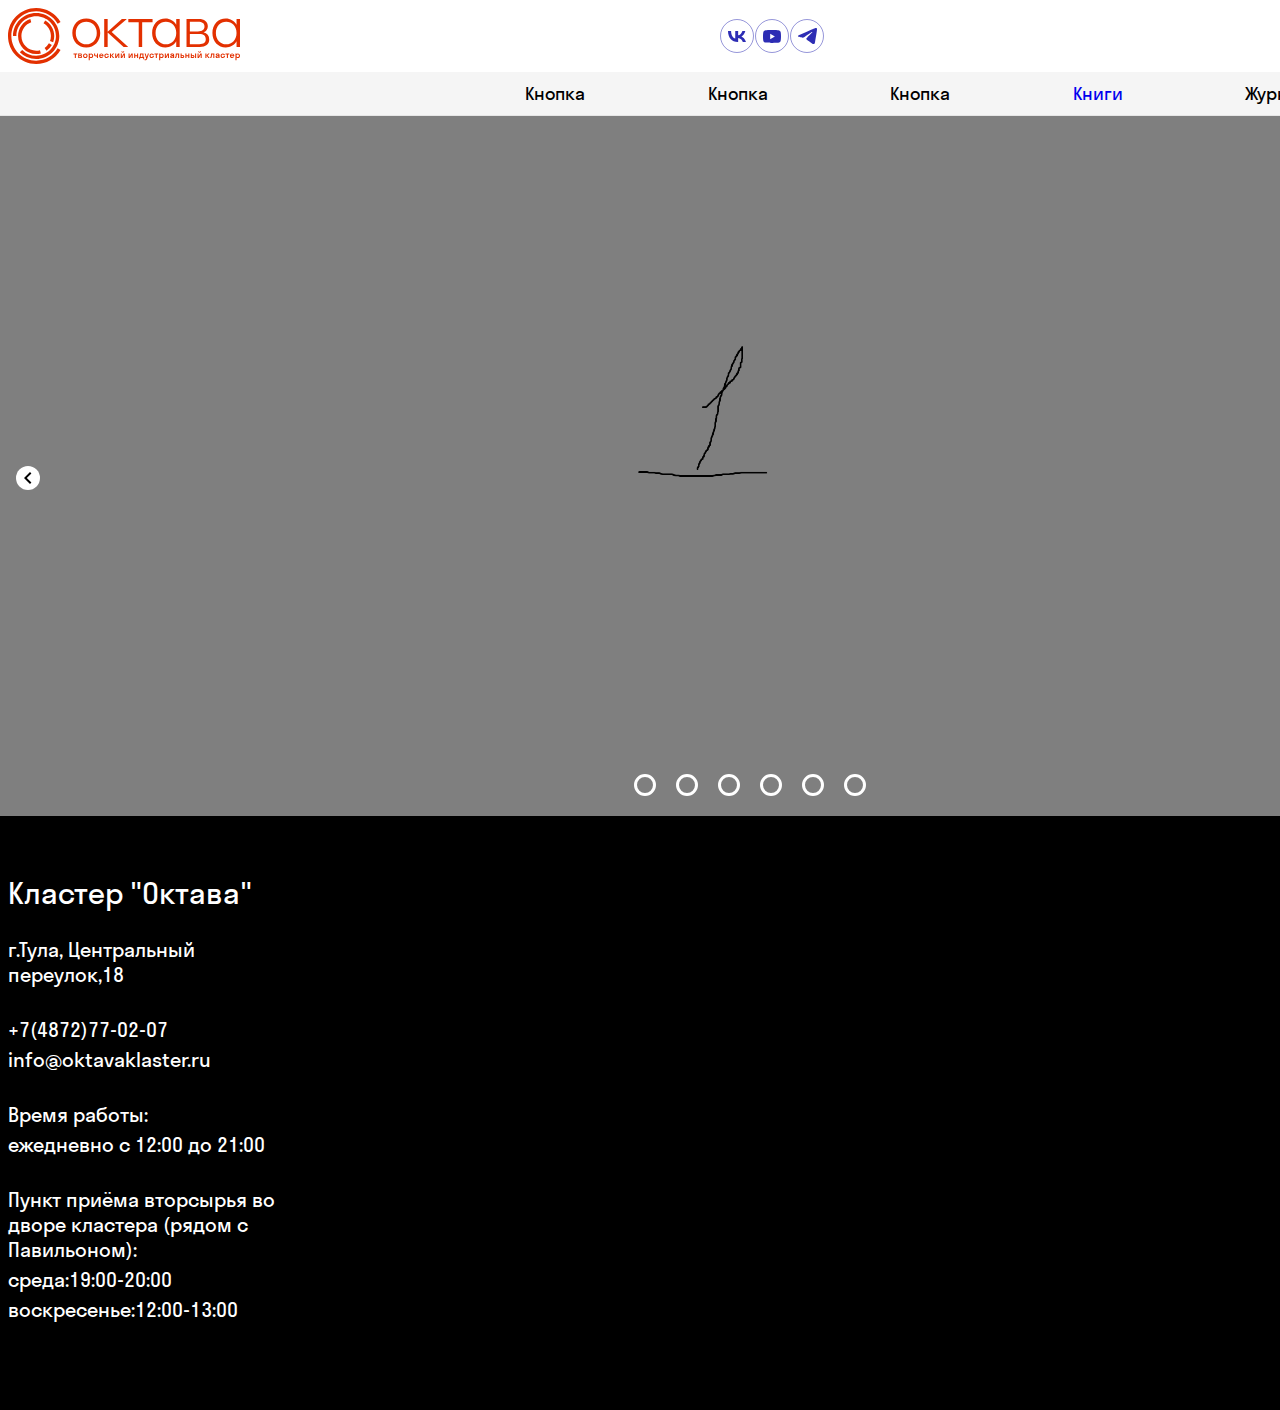
<file: static/index.html>
<!DOCTYPE html>
<html lang="en">
<head>
    <meta charset="UTF-8">
    <meta name="viewport" content="width=device-width, initial-scale=1.0">
    <script src="https://api-maps.yandex.ru/2.1/?apikey=93caf90c-1245-4d7f-9e51-f04e4f881422-ключ&lang=ru_RU"
            type="text/javascript">
    </script>
    <title>Главная</title>
    <link rel="stylesheet" href="../static/css/style.css">

    <script type="text/javascript">
        ymaps.ready(init);

        function init() {
            var myMap = new ymaps.Map("map", {
                center: [54.191136, 37.612173],
                zoom: 14,
                controls: ['zoomControl', 'typeSelector']
            });

            let mainLocLayout = ymaps.templateLayoutFactory.createClass([
                '<svg width="32" height="32" style="position: absolute; top: -16px; left: -16px;">',
                '<use xlink:href="../static/img/sprite.svg#icon-map-balloon"/>',
                '</svg>'
            ].join(''));

            let landmarkLocLayout = ymaps.templateLayoutFactory.createClass([
                '<svg width="24" height="24" style="position: absolute; top: -12px; left: -12px;">',
                '<use xlink:href="../static/img/sprite.svg#icon-map-balloon-landmark"/>',
                '</svg>'
            ].join(''));

            var $mainLocation = myMap.geoObjects.add(new ymaps.Placemark([54.191136, 37.612173], {}, {
                iconLayout: mainLocLayout,
            }));

            var $landmarkLocation = myMap.geoObjects.add(new ymaps.Placemark([54.195138, 37.620352], {}, {
                iconLayout: landmarkLocLayout,
            }));
        }
    </script>

</head>
<body>
<div class="header-wrapper1">
    <header class="header1">
        <a href="../static/index.html" class="logo">
            <svg viewBox="0 0 232 56" width="232" height="56">
                <use xlink:href="/static/img/sprite.svg#page-logo"></use>
            </svg>
        </a>
        <ul class="links">
            <li><a href="">
                <svg viewBox="0 0 18 11" width="18" height="11">
                    <use xlink:href="/static/img/sprite.svg#icon-social-vk"></use>
                </svg>
            </a></li>
            <li><a href="">
                <svg viewBox="0 0 18 13" width="18" height="13">
                    <use xlink:href="/static/img/sprite.svg#icon-social-yt"></use>
                </svg>
            </a></li>
            <li><a href="">
                <svg viewBox="0 0 19 16" width="19" height="16">
                    <use xlink:href="/static/img/sprite.svg#icon-social-tg"></use>
                </svg>
            </a></li>
        </ul>
        <ul class="navig">
            <li><a href="login.html">Вход</a></li>
            <li class="register"><a href="register.html">Регистрация</a></li>
        </ul>
    </header>
</div>
<div class="header-wrapper2">
    <header class="header2">
        <ul class="navig2">
            <li><a href="">Кнопка</a></li>
            <li><a href="">Кнопка</a></li>
            <li><a href="">Кнопка</a></li>
            <li><a href="/books">Книги</a></li>
            <li><a href="">Журналы</a></li>
            <li><a href="">Газеты</a></li>
        </ul>
    </header>
</div>


<main>
    <div class="content-wrapper-color-gray">
        <div class="content-wrapper1">
            <div id="news" class="news">
                <ul class="news-content" id="all-projects">
                    <li class="news-item news-item-active"><img src="../static/img/news1.png" alt="news"></li>
                    <li class="news-item"><img src="../static/img/news2.png" alt="news"></li>
                    <li class="news-item"><img src="../static/img/news3.png" alt="news"></li>
                    <li class="news-item"><img src="../static/img/news4.png" alt="news"></li>
                    <li class="news-item"><img src="../static/img/news5.png" alt="news"></li>
                    <li class="news-item"><img src="../static/img/news6.png" alt="news"></li>
                    <li><a href="#" class="news-btn prev" id="arrow-left">
                        <svg viewBox="0 0 960 960" height="24" width="24">
                            <use xlink:href="/static/img/sprite.svg#icon-service-arrow-left"></use>
                        </svg>
                    </a></li>
                    <li><a href="#" class="news-btn next" id="arrow-right">
                        <svg viewBox="0 0 960 960" height="24" width="24">
                            <use xlink:href="/static/img/sprite.svg#icon-service-arrow-right"></use>
                        </svg>
                    </a></li>
                    <li class="news-dots">
                    </li>
                </ul>
            </div>
        </div>
    </div>
</main>


<div class="footer-wrapper">
    <footer>
        <div class="footer_contact">
            <h5>Кластер "Октава"</h5>
            </br>
            <ul class="li-margin">
                <li>г.Тула, Центральный
                    переулок,18
                </li>
                </br>
                <li>+7(4872)77-02-07</li>
                <li class="gray">info@oktavaklaster.ru</li>
                </br>
                <li>Время работы:</li>
                <li>ежедневно с 12:00 до 21:00</li>
                </br>
                <li>Пункт приёма вторсырья во дворе кластера
                    (рядом с Павильоном):
                </li>
                <li>среда:19:00-20:00</li>
                <li>воскресенье:12:00-13:00</li>
                </br>
            </ul>
        </div>
        <div id="map" class="map"></div>
    </footer>

</div>
<script src="../static/js/script.js"></script>
</body>
</html>
</file>
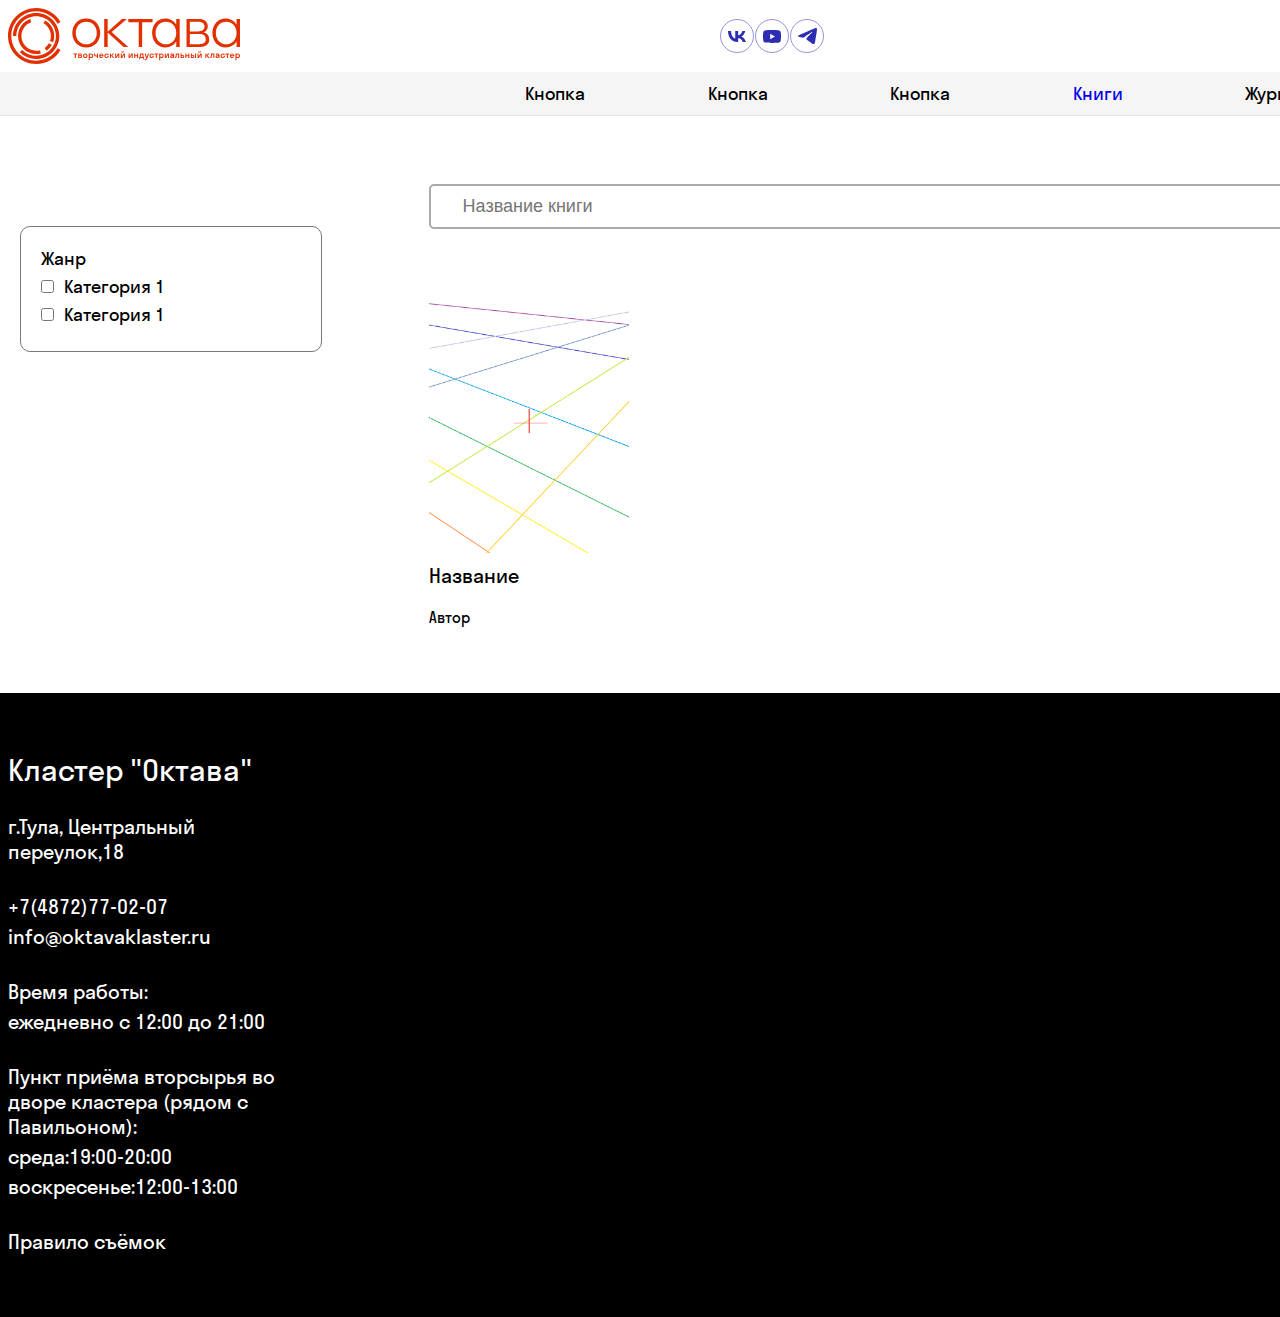
<file: static/books.html>
<!DOCTYPE html>
<html lang="ru">
<head>
    <meta charset="UTF-8">
    <meta name="viewport" content="width=device-width, initial-scale=1.0">
    <script src="https://api-maps.yandex.ru/2.1/?apikey=93caf90c-1245-4d7f-9e51-f04e4f881422-ключ&lang=ru_RU"
            type="text/javascript">
    </script>
    <title>Document</title>
    <link rel="stylesheet" href="../static/css/style.css">

    <script type="text/javascript">
        ymaps.ready(init);

        function init() {
            var myMap = new ymaps.Map("map", {
                center: [54.191136, 37.612173],
                zoom: 14,
                controls: ['zoomControl', 'typeSelector']
            });

            let mainLocLayout = ymaps.templateLayoutFactory.createClass([
                '<svg width="32" height="32" style="position: absolute; top: -16px; left: -16px;">',
                '<use xlink:href="../static/img/sprite.svg#icon-map-balloon"/>',
                '</svg>'
            ].join(''));

            let landmarkLocLayout = ymaps.templateLayoutFactory.createClass([
                '<svg width="24" height="24" style="position: absolute; top: -12px; left: -12px;">',
                '<use xlink:href="../static/img/sprite.svg#icon-map-balloon-landmark"/>',
                '</svg>'
            ].join(''));

            var $mainLocation = myMap.geoObjects.add(new ymaps.Placemark([54.191136, 37.612173], {}, {
                iconLayout: mainLocLayout,
            }));

            var $landmarkLocation = myMap.geoObjects.add(new ymaps.Placemark([54.195138, 37.620352], {}, {
                iconLayout: landmarkLocLayout,
            }));
        }
    </script>

</head>
<body>
<div class="header-wrapper1">
    <header class="header1">
        <a href="../static/index.html" class="logo">
            <svg viewBox="0 0 232 56" width="232" height="56">
                <use xlink:href="/static/img/sprite.svg#page-logo"></use>
            </svg>
        </a>
        <ul class="links">
            <li><a href="">
                <svg viewBox="0 0 18 11" width="18" height="11">
                    <use xlink:href="/static/img/sprite.svg#icon-social-vk"></use>
                </svg>
            </a></li>
            <li><a href="">
                <svg viewBox="0 0 18 13" width="18" height="13">
                    <use xlink:href="/static/img/sprite.svg#icon-social-yt"></use>
                </svg>
            </a></li>
            <li><a href="">
                <svg viewBox="0 0 19 16" width="19" height="16">
                    <use xlink:href="/static/img/sprite.svg#icon-social-tg"></use>
                </svg>
            </a></li>
        </ul>
        <ul class="navig">
            <li class="login"><a href="../static/register.html">Вход</a></li>
            <li class="register"><a href="">Регистрация</a></li>
        </ul>
    </header>
    </header>
</div>


<div class="header-wrapper2">
    <header class="header2">
        <ul class="navig2">
            <li><a href="">Кнопка</a></li>
            <li><a href="">Кнопка</a></li>
            <li><a href="">Кнопка</a></li>
            <li><a href="../static/books.html">Книги</a></li>
            <li><a href="">Журналы</a></li>
            <li><a href="">Газеты</a></li>
        </ul>
    </header>
</div>


<main class="main">
    <div class="content-wrapper-color-white">
        <div class="content-wrapper2">

            <div class="content-total">

                <div class="forms">
                    <form id="form">
                        <ul class="genre-block">
                            <li class="genre">Жанр</li>
                            <li class="category-genre" id="category1"><input class="category-genre-checkbox"
                                                                             type="checkbox"/>Категория 1
                            </li>
                            <li class="category-genre" id="category2"><input type="checkbox"/>Категория 1</li>
                            <!--<div id="check"></div>-->
                        </ul>
                    </form>
                </div>


                <div class="bodyDiv">
                    <form action="" id="form2" class="input-find-book-name">
                        <p>
                            <input class="input-text-book-name" id="text-cat" placeholder="Название книги" type="text"/>
                        </p>
                        <p class="button-find-book-name">
                            <input type="submit" value="Поиск" class="button-find-book-name" id="find"/>
                        </p>
                    </form>
                        <br/> <br/>

                        <div class="books-by-category">
                            <div class="books-by-category-item">
                                <ul class="all3thingsAgain">
                                    <li class="books-by-category-item-img-border">
                                        <img src="../static/img/color-attack.png" alt="1"></li>
                                    <li class="books-by-category-item-name">Название</li>
                                    <li class="books-by-category-item-author">Автор</li>
                                </ul>
                            </div>
                            </div>
                        </div>

                    <br/>
                    <br/>
                    <p id="p1"></p>
                    <p id="p2"></p>
                    <p id="p3"></p>
                </div>
            </div>
        </div>
    </div>
</main>
<div class="footer-wrapper">
    <footer>
        <div class="footer_contact">
            <h5>Кластер "Октава"</h5>
            <br/>
            <ul class="li-margin">
                <li>г.Тула, Центральный
                    переулок,18
                </li>
                <br/>
                <li>+7(4872)77-02-07</li>
                <li class="gray">info@oktavaklaster.ru</li>
                <br/>
                <li>Время работы:</li>
                <li>ежедневно с 12:00 до 21:00</li>
                <br/>
                <li>Пункт приёма вторсырья во дворе кластера
                    (рядом с Павильоном):
                </li>
                <li>среда:19:00-20:00</li>
                <li>воскресенье:12:00-13:00</li>
                <br/>
                <li>Правило съёмок</li>

            </ul>
        </div>
        <div id="map" class="map"></div>
    </footer>
</div>
</div>
<script src="../static/js/script.js"></script>
<script src="../static/js/slider2.js"></script>
</body>
</html>
</file>
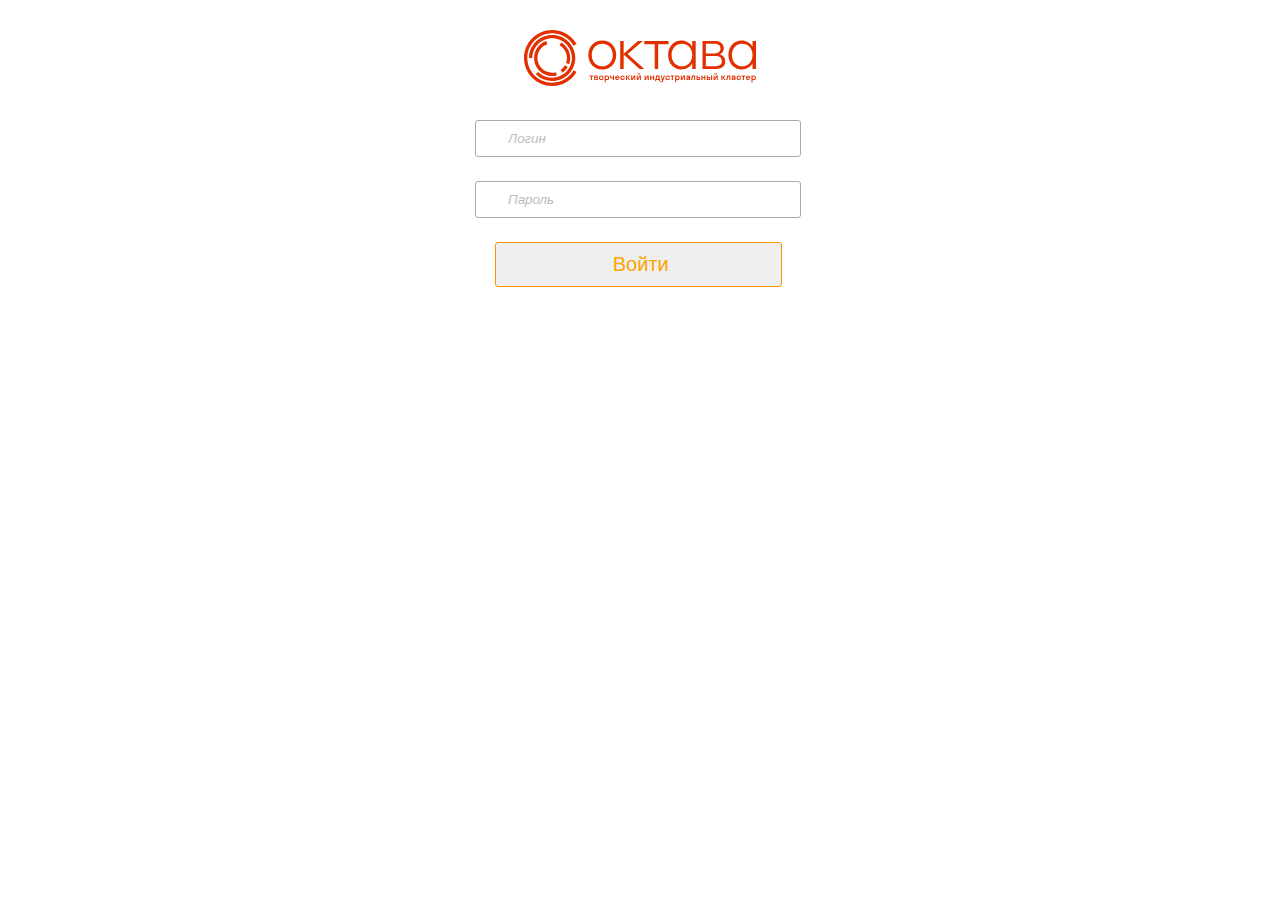
<file: static/login.html>
<!DOCTYPE html>
<html lang="ru">
<head>
    <meta charset="UTF-8">
    <meta name="viewport" content="width=device-width, initial-scale=1.0">
    <title>Document</title>
    <link rel="stylesheet" href="../static/css/style.css">
</head>
<header>
    <div class="wrapper-log">
        <div class="login-window">
            <form class="login-form" action="" autocomplete="on">
                <a class="logo-at-window">
                    <svg viewBox="0 0 232 56" width="232" height="56">
                        <use xlink:href="../static/img/sprite.svg#page-logo"></use>
                    </svg>
                </a>
                <p>
                    <input id="nameLogin" name="nameLogin" required="required" type="text"
                           placeholder="Логин"/>
                </p>
                <p>
                    <input id="passwordLogin" name="passwordLogin" required="required" type="password"
                           placeholder="Пароль"/>
                </p>
                <p class="login-button">
                    <input type="submit" value="Войти"/>
                </p>
            </form>
        </div>
    </div>
</header>
<body>
</body>
</file>
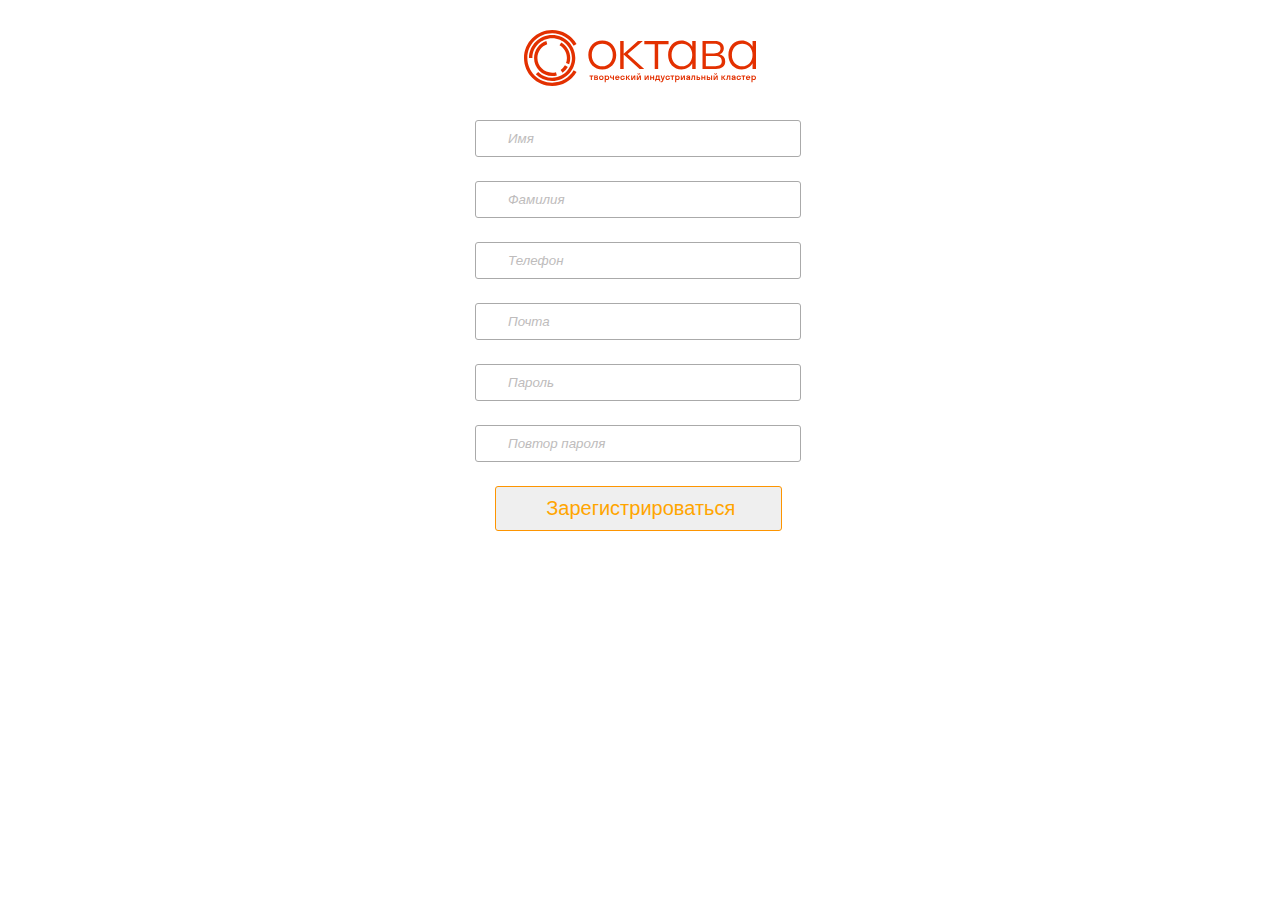
<file: static/register.html>
<!DOCTYPE html>
<html lang="ru">
<head>
    <meta charset="UTF-8">
    <meta name="viewport" content="width=device-width, initial-scale=1.0">
    <title>Document</title>
    <link rel="stylesheet" href="../static/css/style.css">
</head>
<header>
    <div class="wrapper-reg">
        <div class="register-window">
            <form class="register-form" action="" autocomplete="on">
                <a class="logo-at-window">
                    <svg viewBox="0 0 232 56" width="232" height="56">
                        <use xlink:href="../static/img/sprite.svg#page-logo"></use>
                    </svg>
                </a>
                <p>
                    <input id="nameSignup" name="nameSignup" required="required" type="text"
                           placeholder="Имя"/>
                </p>
                <p>
                    <input id="surnameSignup" name="surnameSignup" required="required" type="text"
                           placeholder="Фамилия"/>
                </p>
                <p>
                    <input id="numberSignup" name="numberSignup" required="required" type="text"
                           placeholder="Телефон"/>
                </p>
                <p>
                    <input id="emailSignup" name="emailSignup" required="required" type="text"
                           placeholder="Почта"/>
                </p>
                <p>
                    <input id="passwordSignup" name="passwordSignup" required="required" type="password"
                           placeholder="Пароль"/>
                </p>
                <p>
                    <input id="passwordSignup_confirm" name="passwordSignup_confirm" required="required" type="password"
                           placeholder="Повтор пароля"/>
                </p>
                <p class="signin-button">
                    <input type="submit" value="Зарегистрироваться"/>
                </p>
            </form>
        </div>
    </div>
</header>
<body>
</body>
</file>
<file: static/css/style.css>
@font-face {
    font-family: "Stratos LC";
    src: url(../fonts/stratos-lcweb-regular.woff2) format("woff2"),
    url(../fonts/stratos-lcweb-regular.woff) format("woff");
    font-weight: 400;
    font-style: normal;
    font-display: fallback
}

body {
    overflow-x: hidden;
    display: flex;
    flex-direction: column;
    min-height: 100vh;
    font-family: "Stratos LC", -apple-system, BlinkMacSystemFont, Roboto, Ubuntu, "Droid Sans", "Helvetica Neue", Arial, sans-serif, "Apple Color Emoji", "Segoe UI Emoji", "Segoe UI Symbol";
    font-weight: 400;
    text-align: center;
    font-size: 18px;
    margin: 0;
}

svg {
    pointer-events: none;
}

.header-wrapper1 {
    background: #ffffff;
}

.logo, .links a {
    line-height: 0;
    display: flex;
}

.header-wrapper2 {
    background: #f5f5f5;
    border-bottom: 1px solid #e6e6e6;
}

/*Логотип и кнопки*/
.header1 {
    width: 1500px;
    margin: auto;
    display: flex;
    padding: 8px;
    justify-content: space-between;
}

.header2 {
    width: 1500px;
    margin: auto;
    justify-content: center;
}

/*Второй ряд кнопок*/
.navig2 {
    padding-top: 10px;
    padding-bottom: 10px;
    margin-left: 35%;
    display: flex;
    justify-content: space-between;
}


.links {
    display: flex;
    gap: 1px;
    align-items: center;
}

.links a {
    align-items: center;
    justify-content: center;
    width: 32px;
    height: 32px;
    border: 1px solid rgba(45, 45, 180, .5);
    border-radius: 50%;
}

.links svg {
    fill: #2d2db4;
}

/*Кнопки вход и регистрация*/
.navig {

    text-decoration: none;
    display: flex;
    gap: 20px;
    align-items: center;
}


a:visited {
    color: inherit;
}

a {
    text-decoration: none;
}

/*Стиль кнопок*/
ul {
    list-style-type: none;
    padding-left: 0;
    margin: 0;
}

/*Отступ между кнопками*/
.navig li {
    margin-left: 5px;
    margin-right: 5px;
}

.content-wrapper-color-gray {
    background: #f5f5f5;
}

.content-wrapper-color-white {
    background: #ffffff;
}

.content-wrapper1 {
    width: 1500px;
    margin: auto;
}

.content-wrapper2 {
    width: 1500px;
    margin: auto;
}


main {
    margin: 0 0 auto 0;
}

/*Карусель*/

body h2 {
    font-size: 3.6rem;
    font-weight: 300;
    margin-bottom: 2rem;
}

.news-content {
    position: relative;
    height: 700px;
    margin: 0 auto;
    display: block;
}

.news-item {
    height: 100%;
    position: absolute;
    top: 50%;
    left: 50%;
    -webkit-transform: translate(-50%, -50%);
    transform: translate(-50%, -50%);
    width: 100%;
    opacity: 0;
    -webkit-transition: opacity 0.5s;
    transition: opacity 0.5s;
}

.news-item img {
    height: 100%;
    width: 100%;
    position: absolute;
    top: 50%;
    left: 50%;
    -webkit-transform: translate(-50%, -50%);
    transform: translate(-50%, -50%);
    object-fit: cover;
}

.news-item-active {
    opacity: 1;
    -webkit-transition: opacity 0.5s;
    transition: opacity 0.5s;
}

.news-btn {
    position: absolute;
    cursor: pointer;
    top: 50%;
    z-index: 5;
    width: 24px;
    height: 24px;
    background-color: #ffffff;
    border-radius: 50%;
    -webkit-transition: background-color 0.2s;
    transition: background-color 0.2s;
}

.news-btn.prev {
    left: 16px;
    fill: black;
}


.news-btn.next {
    right: 16px;
    fill: black;
}

.news-btn:hover {
    background-color: #afafaf;
    -webkit-transition: background-color 0.2s;
    transition: background-color 0.2s;
}

.news-dots {
    position: absolute;
    bottom: 20px;
    width: 100%;
    margin: 20px auto 0;
    display: -webkit-box;
    display: -ms-flexbox;
    display: flex;
    -webkit-box-pack: center;
    -ms-flex-pack: center;
    justify-content: center;
    z-index: 5;
}

.news-dots .dot {
    cursor: pointer;
    height: 16px;
    width: 16px;
    margin: 0 10px;
    border-radius: 50%;
    border: solid #fff;
    display: inline-block;
    -webkit-transition: background-color, -webkit-transform 0.4s;
    transition: background-color, transform 0.4s, -webkit-transform 0.4s;
}

.news-dots .dot-active {
    background-color: #ffffff;
    -webkit-transform: scale(1.2);
    transform: scale(1.2);
}

.news-dots .dot:hover {
    background-color: #ffffff;
    -webkit-transform: scale(1.2);
    transform: scale(1.2);
}

/*Футер--------------------------------------------*/

.footer-wrapper {
    background-color: black;
    padding: 50px 0px;
}

footer {
    width: 1500px;
    margin: auto;
    display: flex;
    padding: 8px;
    justify-content: space-between;
    color: white;
}

.footer_contact {
    text-align: start;
    font-size: 20px;
    font-weight: normal;
    width: 20%;
}

h5 {
    margin: auto;
    font-weight: normal;
    font-size: 30px;
}

.li-margin li {
    margin-bottom: 5px;
}

#map {
    width: 900px;
    height: 450px;
}

[class*=ymaps-2][class*=-ground-pane] {
    filter: url("data:image/svg+xml;utf8,<svg xmlns='http://www.w3.org/2000/svg'><filter id='grayscale'><feColorMatrix type='matrix' values='0.3333 0.3333 0.3333 0 0 0.3333 0.3333 0.3333 0 0 0.3333 0.3333 0.3333 0 0 0 0 0 1 0'/></filter></svg>#grayscale");
    -webkit-filter: grayscale(100%)
}

/*Категории ----------------------------------------------------------------------------------*/

.content-total {
    display: flex;
    flex-direction: row;
    align-items: start;
    margin-top: 50px;
}

.forms h1 {
    font-weight: 400;
    text-align: start;
    font-size: 2rem;
}

.genre-block {
    padding: 20px 0;
    display: flex;
    flex-direction: column;
    align-items: start;
    max-width: 300px;
    height: auto;
    margin: 60px 0 0 20px;
    border: 1px solid #797979;
    border-radius: 10px;
}

.genre-block li {
    padding-left: 20px;
    margin-bottom: 5px;
}

.category-genre input {
    margin: 0 10px 0 0;
}

.books-by-category-item a {
    color: inherit;
}

.check {
    text-align: start;
}

.forms label {
    font-weight: 400;
    font-size: 1.1rem;
}

#check {
    width: 60%;
    padding-top: 10px;
}

.forms {
    flex: 0.4;
}

.bodyDiv {
    text-align: start;
    flex: 1;
}

/*Второй див----------------------------------------------*/
.books {
    display: flex;
}

.one-book {
    display: flex;
}

.book-img {
    height: 150px;
    width: 300px;

}

.book-img img {
    height: 150px;
    width: 300px;
}

.book-info {
    width: 600px;
}

.input-find-book-name {
    display: flex;
    flex-direction: row;
    align-items: start;
    justify-content: space-between;
}


.input-text-book-name:not([type="checkbox"]) {
    font-size: 18px;
    width: 350%;
    padding: 10px 5px 10px 32px;
    border: 2px solid rgb(170, 170, 170);
    box-sizing: content-box;
    border-radius: 5px;
    transition: all 0.2s linear;
}


.input-text-book-name ::-webkit-input-placeholder {
    color: rgb(190, 188, 188);
    font-style: italic;
}

.input-text-book-name:-moz-placeholder {
    color: rgb(190, 188, 188);
    font-style: italic;
}

.button-find-book-name {
    margin: auto 10px auto auto;
}

.button-find-book-name input:not([type="checkbox"]) {
    cursor: pointer;
    width: 100%;
    padding: 10px 5px 10px 5px;
    border: 2px solid rgba(45, 45, 180, 0.5);
    box-sizing: content-box;
    font-size: 18px;
    color: rgba(45, 45, 180, 0.5);
    border-radius: 5px;
    transition: all 0.1s linear;
}

.button-find-book-name input:not([type="checkbox"]):active,
.button-find-book-name input:not([type="checkbox"]):hover {
    background: rgba(45, 45, 180, 1);
    color: white;
}

/*Карточка для книг----------------------------------------------------------------*/

.books-by-category {
    display: grid;
    grid-template-columns: repeat(auto-fill, minmax(250px, 1fr));
    grid-gap: 20px; /* Adjust the gap between cards as needed */
}

.books-by-category-item {
    box-sizing: border-box;
    min-width: 20%;
    height: 400px;
    padding: 0 20px 0 0;
}


.all3thingsAgain {
    width: 100%;
    height: 100%
}

.books-by-category-item-img-border {
    width: 200px; /*Задавай ширину картинки здесь---------------*/
    height: 65%;
}

.books-by-category-item img {
    object-fit: cover;
    width: 100%;
    height: 100%;
}


.books-by-category-item-name {
    font-size: 20px;
    text-align: left;
    padding: 10px 0px;
    overflow: hidden;
    text-overflow: ellipsis;
}

.books-by-category-item-author {
    overflow: hidden;
    text-overflow: ellipsis;
    white-space: nowrap;
    font-size: 15px;
    text-align: left;
    padding: 10px 0px;
}


/*Current book------------------------------------------------------------------------*/


.book-info-current-book {
    display: flex;
    background: #f5f5f5;
}

.book-img-current-book {
    width: 260px;
    height: 305px;
}

.book-img-current-book img {
    width: 100%;
    height: 100%;
    object-fit: cover;
}

.book-info-current-book-category-name-author {
    flex-direction: column;
    margin-top: 100px;
    margin-left: 100px;
    display: flex;
}

.book-info-current-book-category {
    display: flex;
    gap: 20px;
}

.book-info-current-book-category label {
    background: #E1E1F4;
    border-radius: 2em;
    padding: 5px 15px;
    color: #2D2DB4;
    font-size: 20px;
}

.book-info-current-book-name {
    display: flex;
    font-weight: normal;
    align-items: start;
    font-size: 30px;
}

.book-info-current-book-name p {
    margin: 15px 0 0 0;
}

.book-info-current-book-author {
    display: flex;
    font-weight: normal;
    align-items: start;
}

.book-info-current-book-author p {
    margin: 15px 0 0 0;
}

/*Таблица*/

.book-info-current-book-characteristics-text {
    margin: 20px 0px;
}

.table-current-book {
    border-spacing: 0px;
    margin: 0;
    padding: 0;
    text-align: start;
}

.table-current-book td {
    padding-bottom: 10px;
    margin: 0;

}


.first-column {
    max-width: 200px;
}

.second-column {
    max-width: 200px;
}

.book-info-current-book-characteristics-about {
    display: flex;
}

.book-info-current-book-characteristics {
    display: flex;
    flex-direction: column;
    align-items: start;
}

.book-info-current-book-about {
    margin-left: 150px;
    display: flex;
    align-items: start;
    flex-direction: column;
    width: 60%;
}

.book-info-current-book-about-text {
    text-align: start;
    margin: 20px 0px;
    padding: 0;
}

.book-info-current-book-about-long-text {
    text-align: start;
    margin: 0;
    padding: 0;
}

/* Похожие */

.same {
    font-size: 30px;
    font-weight: normal;
    display: flex;
    margin-top: 50px;
    padding-bottom: 10px;
    border-bottom: 2px solid black;
}


.slider2 {
    display: flex;
    flex-direction: row;
}

.slider-element2 {
    justify-content: space-between;
    display: flex;
    flex-direction: column;
}

.push-buttons {
    margin-top: 100px;
    display: flex;
    flex-direction: row;
    position: absolute;
    gap: 1500px;
    justify-content: space-between;
    z-index: 1;
}

.push-buttons button {
    cursor: pointer;
    top: 50%;
    width: 60px;
    height: 60px;
    background-color: #d5c6c6;
    border-radius: 50%;
    -webkit-transition: background-color 0.2s;
    transition: background-color 0.2s;
    z-index: 1;
}

.similar-horiz-item {
    box-sizing: border-box;
    min-width: 20%;
    height: 400px;
    padding: 0 20px;
}

.all3things {
    width: 100%;
    height: 100%
}

.similar-horiz-item-img-border {
    height: 65%;
}

.similar-horiz-item img {
    object-fit: cover;
    width: 100%;
    height: 100%;
}


.similar-horiz-item-name {
    font-size: 30px;
    text-align: left;
    padding: 10px 0px;
    overflow: hidden;
    text-overflow: ellipsis;
}

.similar-horiz-item-author {
    overflow: hidden;
    text-overflow: ellipsis;
    white-space: nowrap;
    font-size: 20px;
    text-align: left;
    padding: 10px 0px;
}

/*Окно регистрации ------------------------------------------------------------------------------*/
.wrapper-reg ::-webkit-input-placeholder {
    color: rgb(190, 188, 188);
    font-style: italic;
}

.wrapper-reg input:-moz-placeholder {
    color: rgb(190, 188, 188);
    font-style: italic;
}

.wrapper-reg input {
    outline: none;
    margin-left: 10px;
    margin-right: 10px;
    align-items: center;
}

.register-window {
    margin: 30px auto auto auto;
    width: 350px;
}

.wrapper-reg {
    text-align: start;
}

.register-form {
    display: flex;
    flex-direction: column;
}

.register-form p {
    margin: 10px 0;
}

.wrapper-reg input:not([type="checkbox"]) {
    width: 82%;
    margin-top: 4px;
    padding: 10px 5px 10px 32px;
    border: 1px solid rgb(170, 170, 170);
    box-sizing: content-box;
    border-radius: 3px;
    transition: all 0.2s linear;
}

.signin-button input:not([type="checkbox"]) {
    width: 77%;
    margin-top: 4px;
    margin-left: 30px;
    padding: 10px 5px 10px 10px;
    border: 1px solid rgb(253, 149, 1);
    box-sizing: content-box;
    font-size: 20px;
    color: orange;
    border-radius: 3px;
    transition: all 0.2s linear;
}

.signin-button input:not([type="checkbox"]):active,
.signin-button input:not([type="checkbox"]):hover {
    border: 1px solid rgb(253, 149, 1);
    background: rgb(253, 149, 1);
    color: white;
}


.logo-at-window {
    margin-bottom: 20px;
    display: flex;
    justify-content: center;
}

/* Окно входа -------------------------------------------------------------------------------*/

.login-window {
    margin: 30px auto auto auto;
    width: 350px;

}

.wrapper-log {
    text-align: start;
}

.login-form {
    display: flex;
    flex-direction: column;
}

.login-form p {
    margin: 10px 0;
}

/**** advanced input styling ****/
/* placeholder */


.wrapper-log ::-webkit-input-placeholder {
    color: rgb(190, 188, 188);
    font-style: italic;
}

.wrapper-log input:-moz-placeholder {
    color: rgb(190, 188, 188);
    font-style: italic;
}

.wrapper-log input {
    outline: none;
    margin-left: 10px;
    margin-right: 10px;
    align-items: center;
}


.wrapper-log input:not([type="checkbox"]) {
    width: 82%;
    margin-top: 4px;
    padding: 10px 5px 10px 32px;
    border: 1px solid rgb(170, 170, 170);
    box-sizing: content-box;
    border-radius: 3px;
    transition: all 0.2s linear;
}

.login-button input:not([type="checkbox"]) {
    width: 77%;
    margin-top: 4px;
    margin-left: 30px;
    padding: 10px 5px 10px 10px;
    border: 1px solid rgb(253, 149, 1);
    box-sizing: content-box;
    font-size: 20px;
    color: orange;
    border-radius: 3px;
    transition: all 0.2s linear;
}

.login-button input:not([type="checkbox"]):active,
.login-button input:not([type="checkbox"]):focus {
    border: 1px solid rgb(253, 149, 1);
    background: rgb(253, 149, 1);
    color: white;
}


.logo-at-window {
    margin-bottom: 20px;
    display: flex;
    justify-content: center;
}

/*User profile------------------------------------------------------------------------*/
.user-info-user-profile {
    display: flex;
    background: #f5f5f5;
}

.user-img-user-profile {
    width: 260px;
    height: 305px;
}

.user-img-user-profile img {
    width: 100%;
    height: 100%;
    object-fit: cover;
}

.user-info-user-profile-name-edit-info {
    flex-direction: column;
    margin-top: 70px;
    margin-left: 100px;
    display: flex;
}

.user-info-user-profile-name {
    display: flex;
}

.user-info-user-profile-first-name {
    font-size: 30px;
    margin-right: 5px;
}

.user-info-user-profile-sur-name {
    font-size: 30px;
}

.user-info-user-profile-edit {
    display: flex;
    font-weight: normal;
    align-items: start;
    font-size: 30px;
}

.user-info-user-profile-edit-text {
    font-size: 15px;
    color: lightblue;
}


.user-info-user-profile-info {
    text-align: start;
}

/*Таблица*/
.table-user-profile {
    width: 400px;
    border-spacing: 0px;
    margin: 20px 0 0 0;
    padding: 0;
    text-align: start;
}

.table-user-profile td {
    padding-bottom: 10px;
    margin: 0;
}


.first-column-user-profile {
    width: 50%;
}

.second-column-user-profile {
    max-width: 200px;
}

/*Мои книги в профиле-----------------------------------------------------------------------------------*/
/* Похожие */

.mine-books-text-above {
    font-size: 30px;
    font-weight: normal;
    display: flex;
    margin-top: 50px;
    padding-bottom: 10px;
    border-bottom: 2px solid black;
}


.mine-books-push-buttons {
    margin-top: 100px;
    display: flex;
    flex-direction: row;
    position: absolute;
    gap: 1500px;
    justify-content: space-between;
    z-index: 1;
}

.mine-books-push-buttons button {
    cursor: pointer;
    top: 50%;
    width: 60px;
    height: 60px;
    background-color: #d5c6c6;
    border-radius: 50%;
    -webkit-transition: background-color 0.2s;
    transition: background-color 0.2s;
    z-index: 1;
}

.mine-books-horiz-item {
    box-sizing: border-box;
    min-width: 20%;
    height: 400px;
    padding: 0 20px;
}

.mine-books-all3things {
    width: 100%;
    height: 100%
}

.mine-books-horiz-item-img-border {
    height: 65%;
}

.mine-books-horiz-item img {
    object-fit: cover;
    width: 100%;
    height: 100%;
}

.mine-books-horiz-item-name {
    font-size: 30px;
    text-align: left;
    padding: 10px 0px;
    overflow: hidden;
    text-overflow: ellipsis;
}

.mine-books-horiz-item-author {
    overflow: hidden;
    text-overflow: ellipsis;
    white-space: nowrap;
    font-size: 20px;
    text-align: left;
    padding: 10px 0px;
}

/*User profile editor------------------------------------------------------------------------*/
.editor-user-info-user-profile {
    display: flex;
    background: #f5f5f5;
}

.editor-user-img-user-profile {
    width: 260px;
    height: 305px;
    margin: 30px;
}

.editor-user-img-user-profile img {
    width: 100%;
    height: 100%;
    object-fit: cover;
}

.editor-user-info-user-profile-name-edit-info {
    flex-direction: column;
    margin-top: 70px;
    margin-left: 100px;
    display: flex;
}

.editor-user-info-user-profile-name {
    display: flex;
}

.editor-user-info-user-profile-first-name {
    font-size: 30px;
    margin-right: 5px;
}

.editor-user-info-user-profile-sur-name {
    font-size: 30px;
}

.editor-user-info-user-profile-edit {
    display: flex;
    font-weight: normal;
    align-items: start;
    font-size: 30px;
}

.editor-user-info-user-profile-edit-text {
    font-size: 15px;
    color: lightblue;
}

.editor-user-info-user-profile-info {
    text-align: start;
}

/*Таблица*/
.editor-table-user-profile {
    width: 500px;
    border-spacing: 0px;
    margin: 20px 0 0 0;
    padding: 0;
    text-align: start;
}

.editor-table-user-profile td {
    height: 50px;
    margin: 0;
}


.editor-first-column-user-profile {
    width: 25%;
}

.editor-second-column-user-profile p {
    margin: 0;
}

.editor-second-column-user-profile input:not([type="checkbox"]) {
    width: 87%;
    padding: 7px 5px 7px 32px;
    border: 1px solid rgb(170, 170, 170);
    box-sizing: content-box;
    border-radius: 3px;
    transition: all 0.2s linear;
}

#nameRowEdit input[type="text"]:valid {
    border: 2px solid green;
}

#nameRowEdit input[type="text"]:user-invalid {
    border: 2px solid red;
}

#surnameRowEdit input[type="text"]:valid {
    border: 2px solid green;
}

#surnameRowEdit input[type="text"]:user-invalid {
    border: 2px solid red;
}

#mailRowEdit input[type="email"]:valid {
    border: 2px solid green;
}

#mailRowEdit input[type="email"]:user-invalid {
    border: 2px solid red;
}

#numberRowEdit input[type="tel"]:valid {
    border: 2px solid green;
}

#numberRowEdit input[type="tel"]:user-invalid {
    border: 2px solid red;
}

.editor-user-info-user-profile-password {
    margin-top: 50px;
    margin-left: 100px;
}

.category-genre-chekbox {
    display: none;
}

/* Style the label */
.category-genre label {
    cursor: pointer; /* Change cursor to pointer when hovering over label */
}

.editor-user-info-user-profile-password input:not([type="checkbox"]) {
    cursor: pointer;
    width: 100%;
    padding: 10px 5px 10px 5px;
    border: 2px solid rgba(45, 45, 180, 0.5);
    box-sizing: content-box;
    font-size: 18px;
    color: rgba(45, 45, 180, 0.5);
    border-radius: 2em;
    transition: all 0.25s linear;
}

/* Style label based on checkbox state */
label:has(.category-genre-chekbox) {
    color: black; /* Default label color */
    transition: color 0.2s ease;
}

label:has(.category-genre-chekbox:checked) {
    color: red; /* Change label color when checkbox is checked */
    transition: color 0.2s ease;
}

.editor-user-info-user-profile-password input:not([type="checkbox"]):active,
.editor-user-info-user-profile-password input:not([type="checkbox"]):hover {
    background: rgba(45, 45, 180, 1);
    color: white;
}

/*Кнопка регистрации*/
.register a:not([type="checkbox"]) {
    background: white;
    cursor: pointer;
    width: 100%;
    padding: 10px 5px 10px 5px;
    color: #E33000;
    border: 2px solid #E33000;
    box-sizing: content-box;
    font-size: 18px;
    border-radius: 2em;
    transition: all 0.25s linear;
}

.register a:not([type="checkbox"]):active,
.register a:not([type="checkbox"]):hover {
    background: #E33000;
    color: white;
}
</file>
